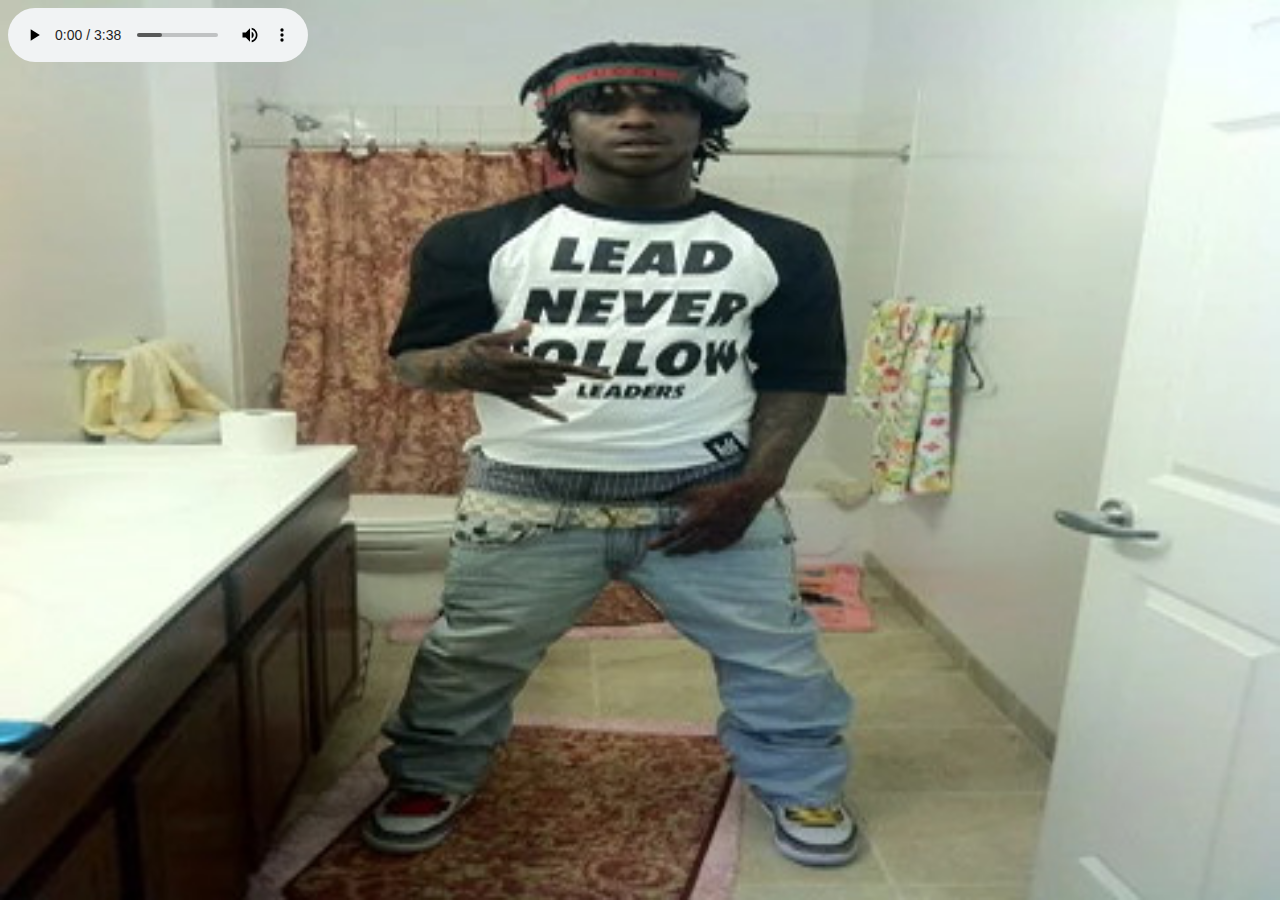
<file: index.html>
<!DOCTYPE html>
<html lang="en">
<head>
    <link rel="icon" type="image/png" href="media/AS2.png">
    <title>oblock</title>
    <meta charset="utf-8">
    <meta name="author" content="">
    <meta name="description" content="">
    <meta name="viewport" content="width=device-width, initial-scale=1">
    <meta name="description" content="Chief Keef"> 
    <meta name="theme-color" content="#0000ff">
    <meta property="og:image" content="https://chief-keef-supremacy.github.io/swag-lord420/ChiefKeef.jpg">
    <meta property="og:image:secure_url" content="https://chief-keef-supremacy.github.io/swag-lord420/ChiefKeef.jpg">
    <meta property="og:image:width" content="600"> 
    <meta property="og:image:height" content="400"> 
    <link href="" rel="stylesheet"> 
</head>
<body>
  
    <audio controls>
        <source src="media/lovesosa.mp3" type="audio/mpeg">
        Your browser does not support the audio element.
    </audio>
    <style>
        body {
            background-image: url('ChiefKeef.jpg'); 
            background-repeat: no-repeat;
            background-attachment: fixed;
            background-size: 100% 100%;
        }
    </style>
</body>
</html>
</file>
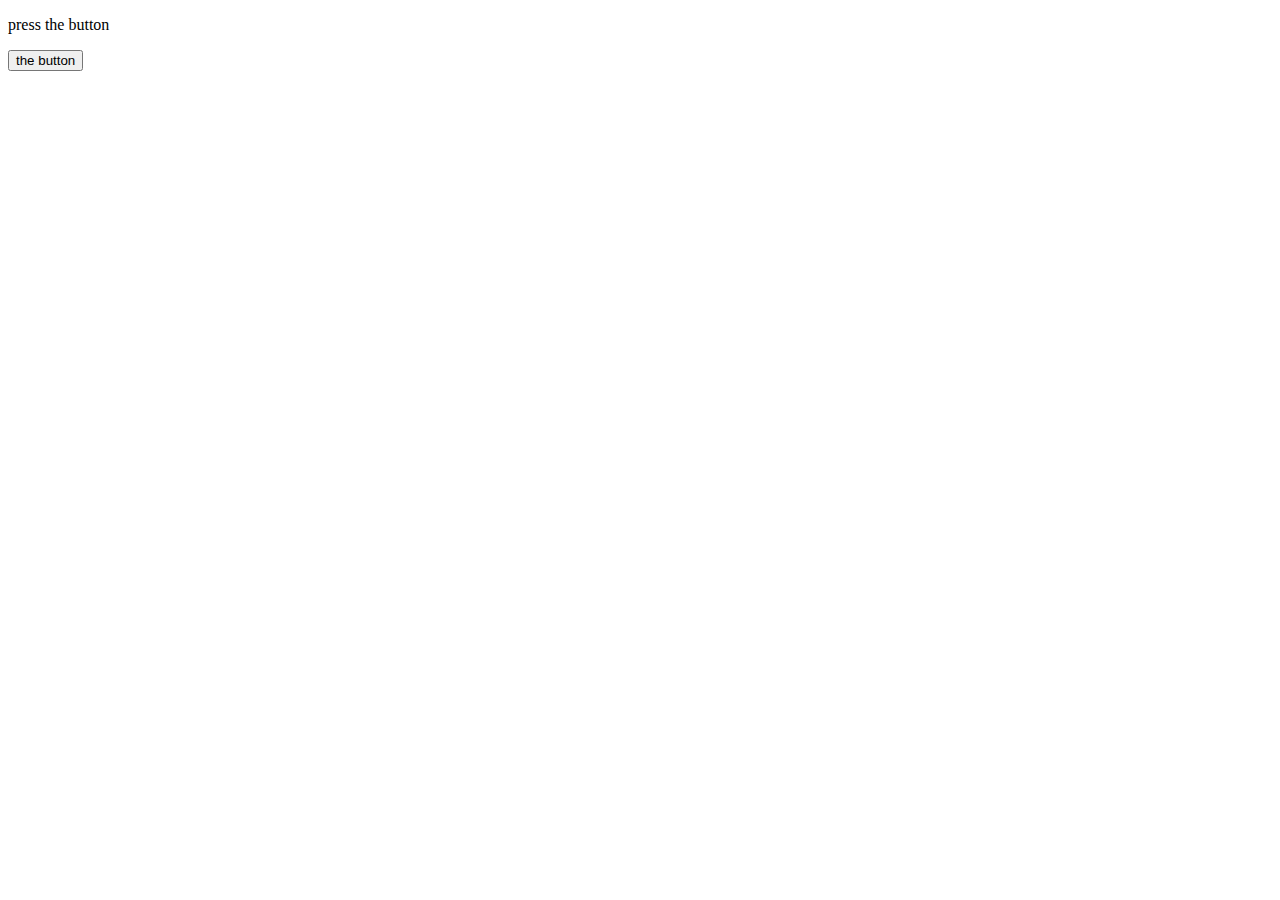
<file: chiefkeef/index.html>
<!DOCTYPE html>
<html lang="en">
  <head>
    <!-- Primary Meta Tags -->
      <title>Chief Keef</title>
      <meta name="title" content="Chief Sosa">
      <meta name="description" content="press the button">
      <meta name="theme-color" content="#4b4c51">
      <meta name="viewport" content="width=device-width, initial-scale=1.0">
      <meta charset="utf-8">
    <!-- Open Graph -->
      <meta property="og:type" content="website">
      <meta property="og:url" content="https://chief-keef-supremacy.github.io/swag-lord420/chiefkeef/">
      <meta property="og:title" content="Chief Sosa">
      <meta property="og:description" content="">
    <!-- Twitter -->
      <meta property="twitter:description" content="Press the button">
  </head>
  <body>
    <div>
      <p>press the button</p>
      <button onclick="document.querySelector('p').innerHTML = 'Fuckers in school telling me, always in the barber shop <br>&quot;Chief Keef ain\'t \'bout this, Chief ain\'t \'bout that&quot;<br> My boy a BD on fucking Lamron and them<br> He, he, they say that nigga don\'t be putting in no work <br>Shut the fuck up, y\'all niggas ain\'t know shit<br> All y\'all motherfuckers talkin\' about &quot;<br>Chief Keef ain\'t no hitter, Chief Keef ain\'t this, Chief Keef a fake&quot;<br> Shut the fuck up, y\'all don\'t live with that nigga<br> Y\'all know that nigga got caught with a ratchet <br>Shootin\' at the police and shit <br>Nigga been on probation since fuckin\' I don\'t know when <br>Motherfucker, stop fuckin\' playin\' him like that <br>Them niggas savages out there If I catch another motherfucker talking sweet about <br>Chief Keef I\'m fucking beatin\' they ass, <br>I\'m not fucking playin\' no more <br>Know them niggas roll with Lil Reese and them'; this.style.display = 'none';">the button</button>
    </div>
  </body>
</html>
</file>
